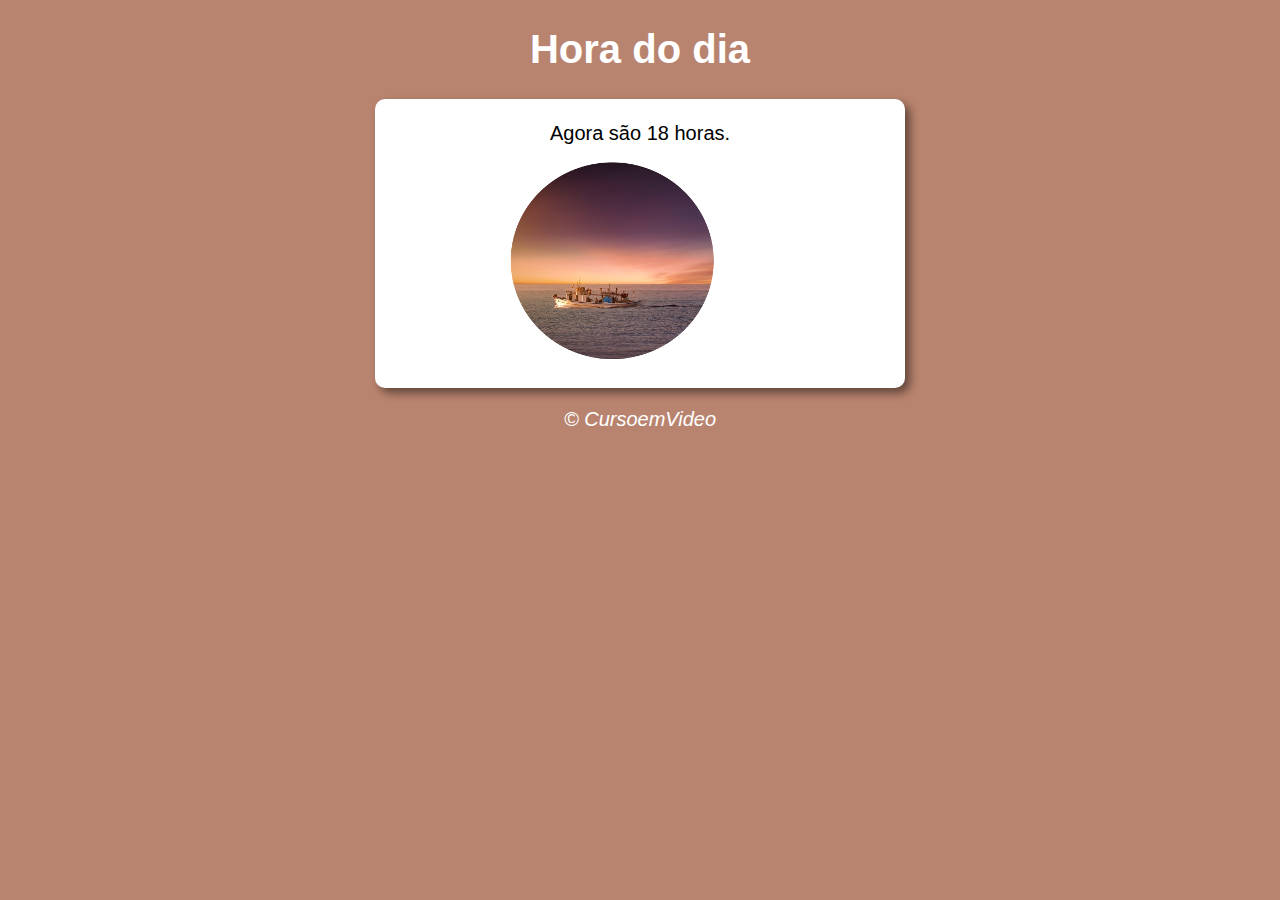
<file: Exercicios/ex1/index.html>
<!DOCTYPE html>
<html lang="pt-BR">
<head>
    <meta charset="UTF-8">
    <meta name="viewport" content="width=device-width, initial-scale=1.0">
    <title>Hora do dia</title>
    <link rel="stylesheet" href="estilo.css">
</head>
<body onload="carregar()">

    <header>
        <h1>Hora do dia</h1>
    </header>

    <section>
        <div id="msg">
            A qui vai a msg
        </div>
            

        <div id="foto">
            <img id="imagem" src="fotomanha.png" alt="Foto do dia">
        </div>
    </section>

    <footer>
        <p>&copy; CursoemVideo</p>
    </footer>

    <script src="script.js"></script>

</body>
</html>
</file>
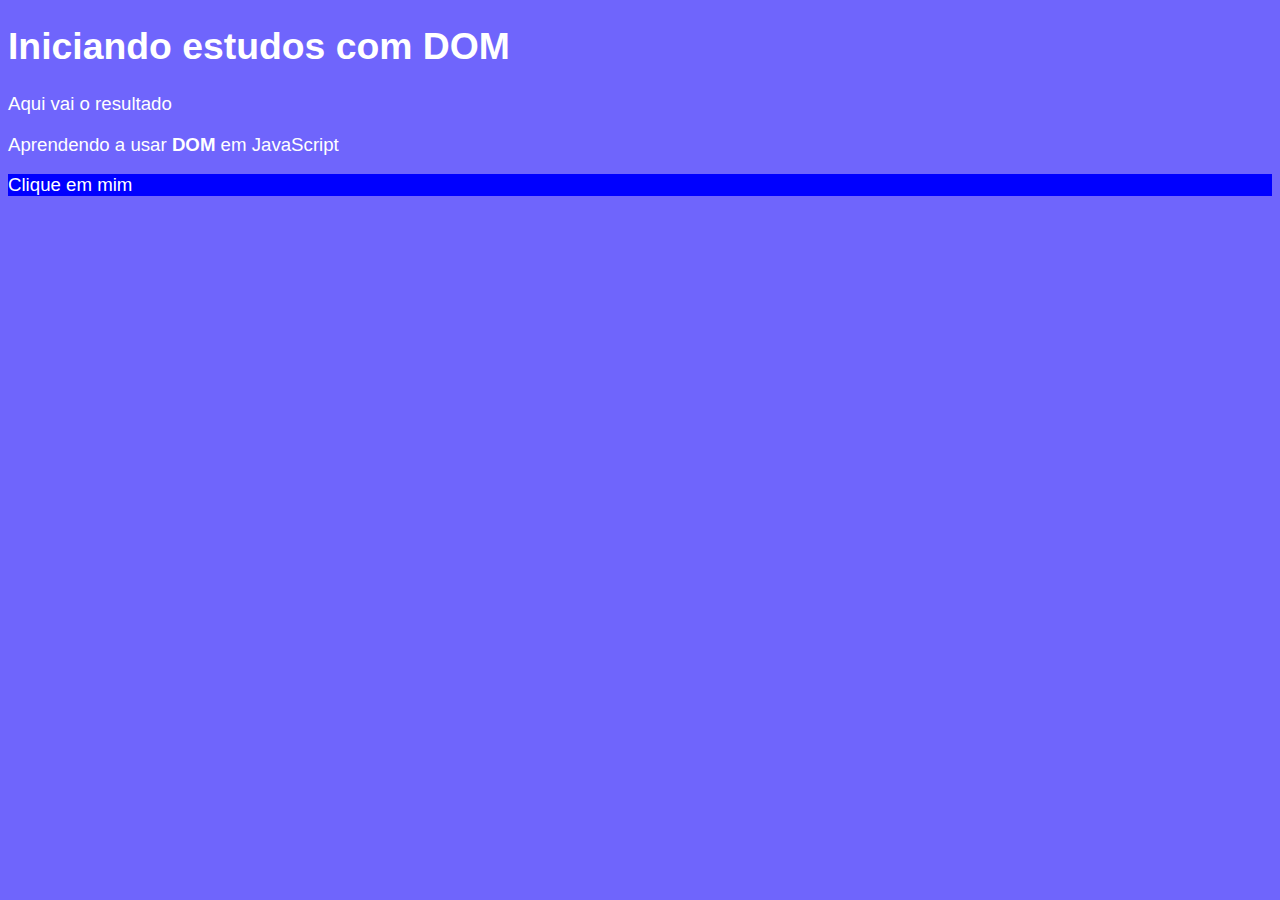
<file: EX004.html>
<!DOCTYPE html>
<html lang="pt_br">
<head>
    <meta charset="UTF-8">
    <meta name="viewport" content="width=device-width, initial-scale=1.0">
    <title>EX004</title>
    <style>
        body{
            background: rgb(111, 101, 252);
            color: white;
            font: normal 14pt Arial;
        }
    </style>
</head>
<body>
    <h1>Iniciando estudos com DOM</h1>
    <p>Aqui vai o resultado</p>
    <p>Aprendendo a usar <strong>DOM</strong> em JavaScript</p>
    <div id="msg">Clique em mim</div>
    <script>
        var p1 = document.getElementsByTagName('p')[1]
        // var d = document.getElementById('msg')
        // d.style.background = 'green'
        // d.innerText = "Estou aguardando..."
        var d = document.querySelector('div#msg')
        d.style.background = 'blue'
        
    </script>
</body>
</html>
</file>
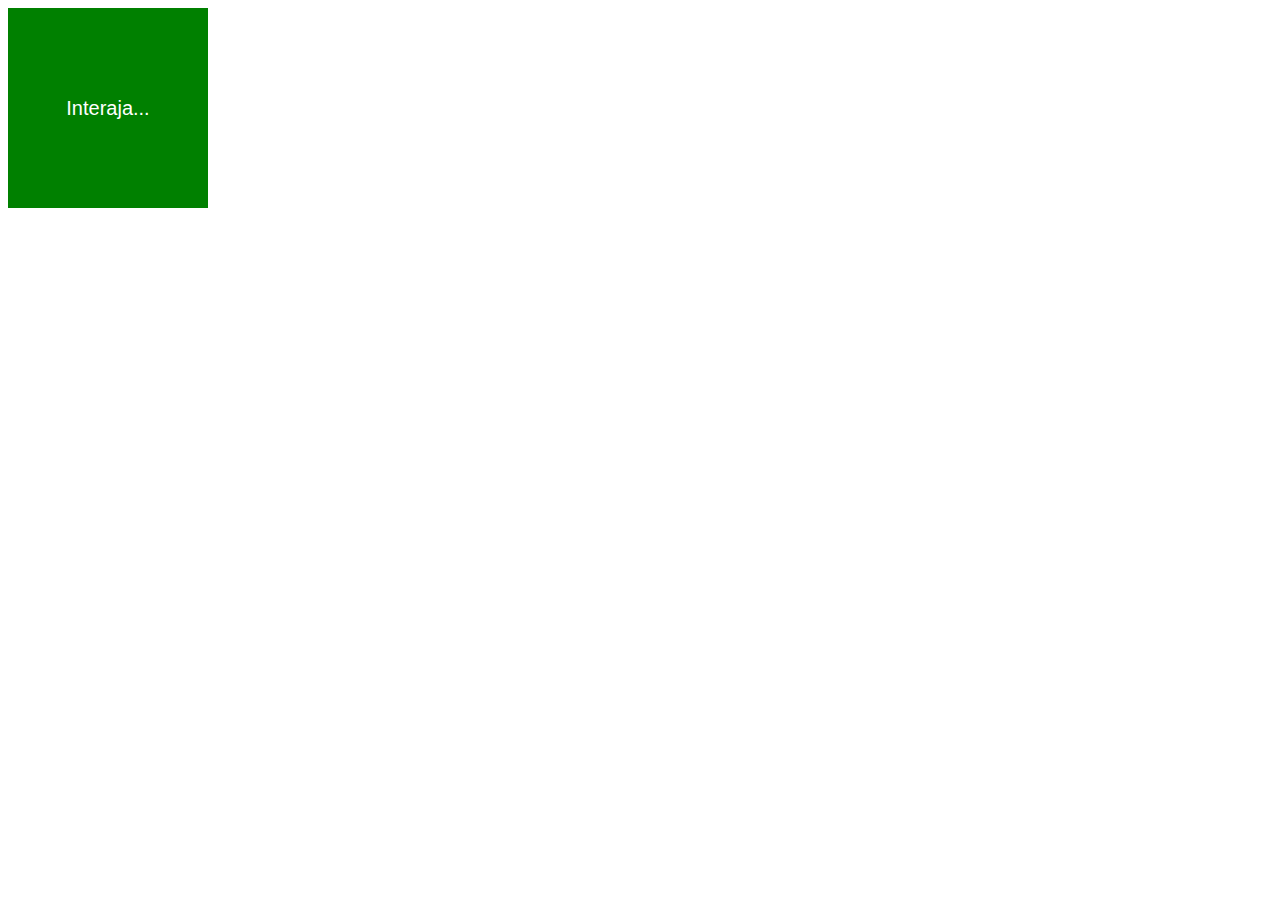
<file: EX005.html>
<!DOCTYPE html>
<html lang="pt_br">
<head>
    <meta charset="UTF-8">
    <meta name="viewport" content="width=device-width, initial-scale=1.0">
    <title>EX005</title>
    <style>
        div{
            font: normal 15pt Arial;
            background: green;
            color: white;
            width: 200px;
            height: 200px;
            line-height: 200px;
            text-align: center;
        }
    </style>
</head>
<body>
    
    <div id="area">
        Interaja...
    </div>

    <script>
        
        var a = document.getElementById('area')
        a.addEventListener('click', clicar)
        a.addEventListener('mouseenter', entrar)
        a.addEventListener('mouseout', sair)

        function clicar()
        {
            a.innerText = 'Clicou!'
            a.style.background = 'red'
        }
        function entrar()
        {
           a.innerText = 'Entrou!' 
        }
        function sair() 
        {
            a.innerText = 'Saiu!'
            a.style.background = 'green'
        }
    </script>
</body>
</html>
</file>
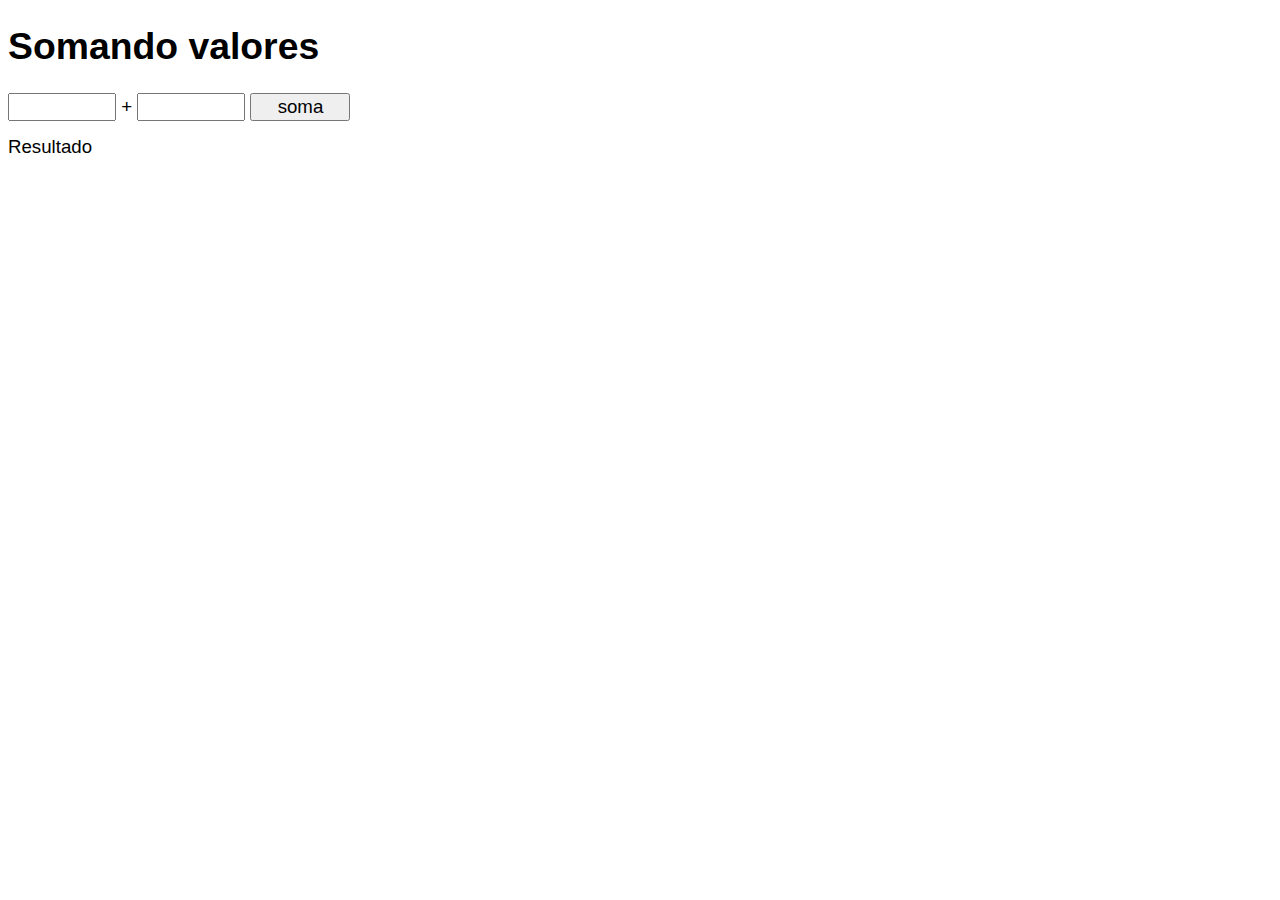
<file: EX006.html>
<!DOCTYPE html>
<html lang="pt_br">
<head>
    <meta charset="UTF-8">
    <meta name="viewport" content="width=device-width, initial-scale=1.0">
    <title>Somando números</title>
    <style>
        body{
            font: normal 14pt Arial;
        }
        input{
            font: normal 14pt Arial;
            width: 100px;
        }
        div#res{
            margin-top: 15px;
        }
    </style>
</head>
<body>
    <h1>Somando valores</h1>
    <input type="number" name="txtn1" id="txtn1"> +
    <input type="number" name="txtn2" id="txtn2">
    <input type="button" value="soma" onclick="somar()">
    <div id="res">
        Resultado
    </div>
    <script>
        function somar()
        {
            var tn1 = document.getElementById('txtn1')
            var tn2 = document.getElementById('txtn2')
            var res = document.getElementById('res')
            var n1 = Number(tn1.value)
            var n2 = Number(tn2.value) 
            var s = n1 + n2
            res.innerText = `A soma entre ${n1} e ${n2} é igual a ${s}`
        }
    </script>
</body>
</html>
</file>
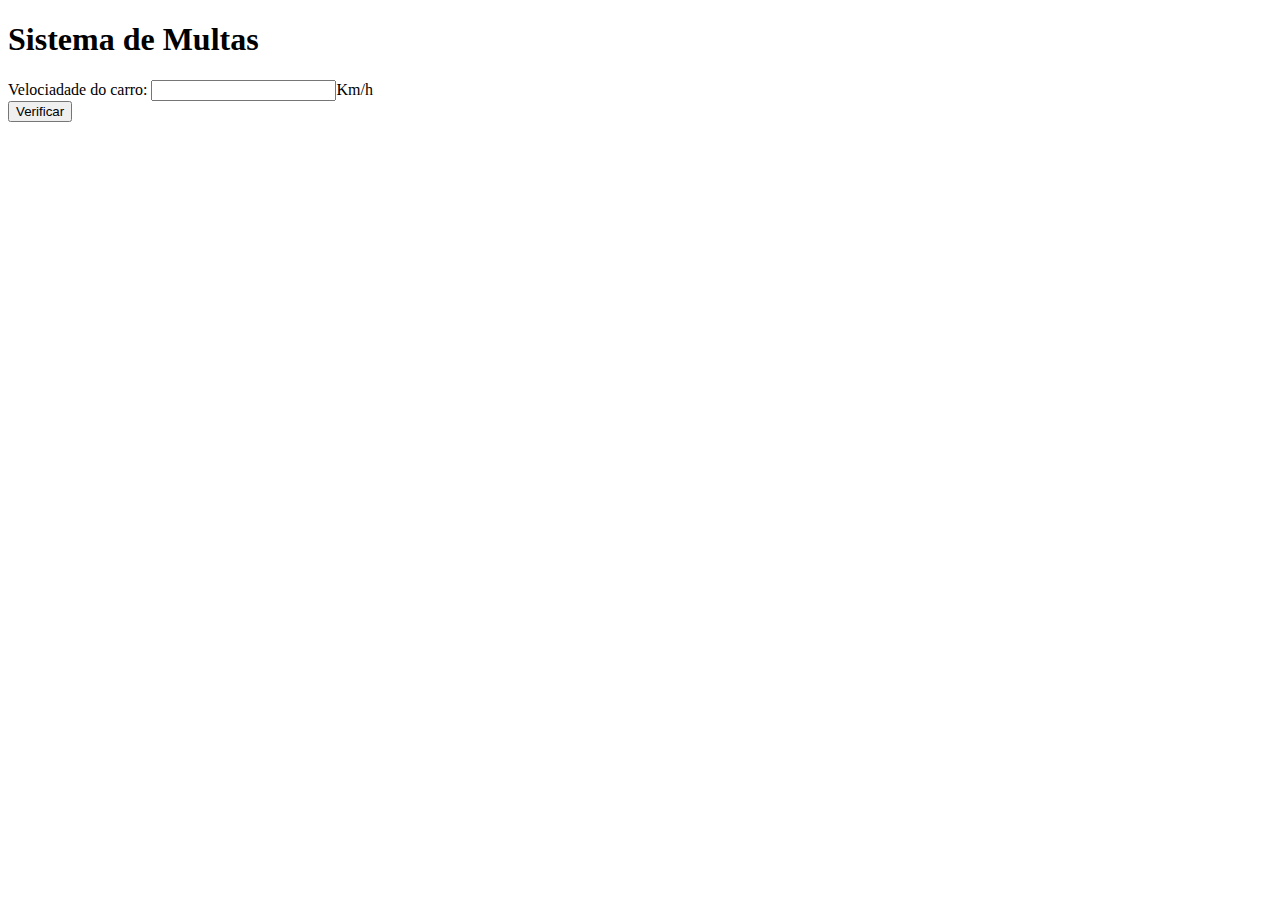
<file: EX009.html>
<!DOCTYPE html>
<html lang="pt_br">
<head>
    <meta charset="UTF-8">
    <meta name="viewport" content="width=device-width, initial-scale=1.0">
    <title>DETRAN</title>
</head>
<body>
    <h1>Sistema de Multas</h1>
    Velociadade do carro: <input type="number" name="txtvel" id="txtvel">Km/h <br>
    <input type="button" value="Verificar" onclick="calcular()">
    <div id="res"></div>
    
    <script>
        
        function calcular(params) {
            var txtv = document.querySelector('input#txtvel')
            var res = document.querySelector('div#res')
            var vel = Number(txtv.value)
            res.innerHTML = `<p>Sua velocidade é de <strong>${vel}Km/h</strong></p>`

            if (vel > 60)
            {
             res.innerHTML += `<p>Você está <strong>MULTADO</strong> por excesso de velocidade</p>`
            
            }

            res.innerHTML += `<p>Digirija sempre com cinto de segurança!</p>`

        }
        
    </script>

</body>
</html>
</file>
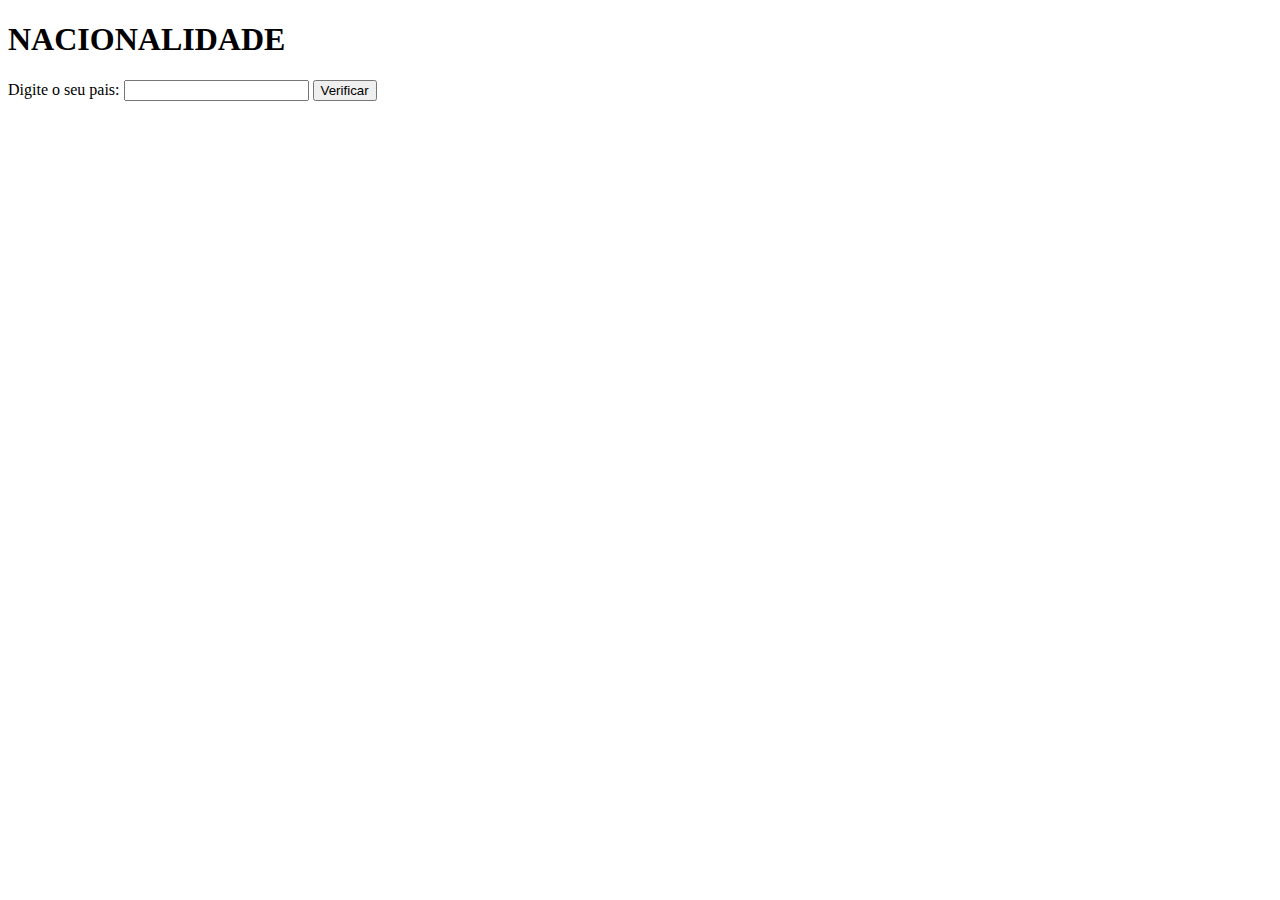
<file: EX010.html>
<!DOCTYPE html>
<html lang="pt_br">
<head>
    <meta charset="UTF-8">
    <meta name="viewport" content="width=device-width, initial-scale=1.0">
    <title>PASSAPORTE</title>
</head>
<body>
    <h1>NACIONALIDADE</h1>
    Digite o seu pais: <input type="text" id="nac">
    <input type="button" value="Verificar" onclick="nasci()">
    <div id="msg"></div>

    <script>
        
        function nasci()
        {
            var pais = document.getElementById('nac')
            var msg = document.getElementById('msg')

            msg.innerHTML = `<p>Vivendo em ${pais.value}</p>`

            if (pais.value == 'Brasil') 
            {
                msg.innerHTML += '<p>Brasileiro</p>'
            } else 
            {
                msg.innerHTML += '<p>Estrangeiro</p>'
            }
        }

    </script>

</body>
</html>
</file>
<file: Exercicios/ex1/estilo.css>
body{
    
    background: rgb(70, 142, 236);
    font: normal 15pt Arial;
}

header{

    color: white;
    text-align: center;
}

section{

    background: white;
    border-radius: 10px;
    padding: 15px;
    width: 500px;
    margin: auto;
    box-shadow: 5px 5px 10px rgba(0, 0, 0, 0.479);

}

div{
    text-align: center;
    padding: 8px;
}

footer{

    color: white;
    text-align: center;
    font-style: italic;
    
}
</file>
